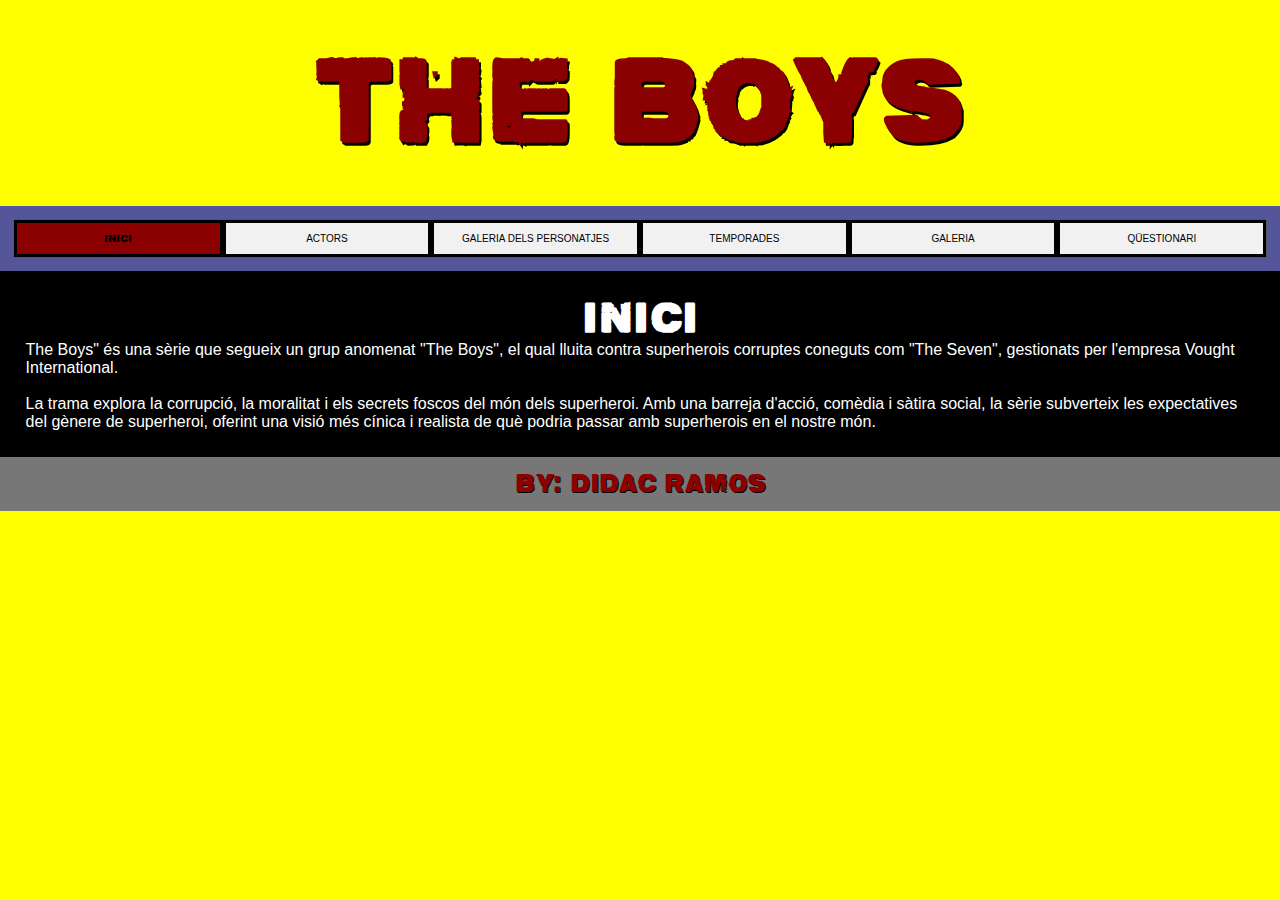
<file: index.html>
<!DOCTYPE html>
<html lang="ca">

<head>
    <meta charset="UTF-8">
    <meta name="viewport" content="width=device-width, initial-scale=1.0">
    <title>Document</title>
    <link rel="stylesheet" type="text/css" href="css/estils.css">
</head>

<body>
    <header>
        <h2>THE BOYS</h2>
    </header>

    <section>
        <nav>
            <ul>
                <li class="active"><a href="index.html">INICI</a></li>
                <li><a href="actors.html">ACTORS</a></li>
                <li><a href="galeriapersonatjes.html">GALERIA DELS PERSONATJES</a></li>
                <li><a href="temporades.html">TEMPORADES</a></li>
                <li><a href="galeria.html">GALERIA</a></li>
                <li><a href="questionari.html">QÜESTIONARI</a></li>
            </ul>
        </nav>

        <article>
            <h1>INICI</h1>
            <p>The Boys" és una sèrie que segueix un grup anomenat "The Boys", el qual lluita contra superherois
                corruptes coneguts com "The Seven", gestionats per l'empresa Vought International.</p>
            &nbsp;
            <p>La trama explora la corrupció, la moralitat i els secrets foscos del món dels superheroi. Amb una barreja
                d'acció, comèdia i sàtira social, la sèrie subverteix les expectatives del gènere de superheroi, oferint
                una visió més cínica i realista de què podria passar amb superherois en el nostre món.
            </p>
        </article>
    </section>

    <footer>
        <p>By: Didac Ramos</p>
    </footer>


</body>

</html>
</file>
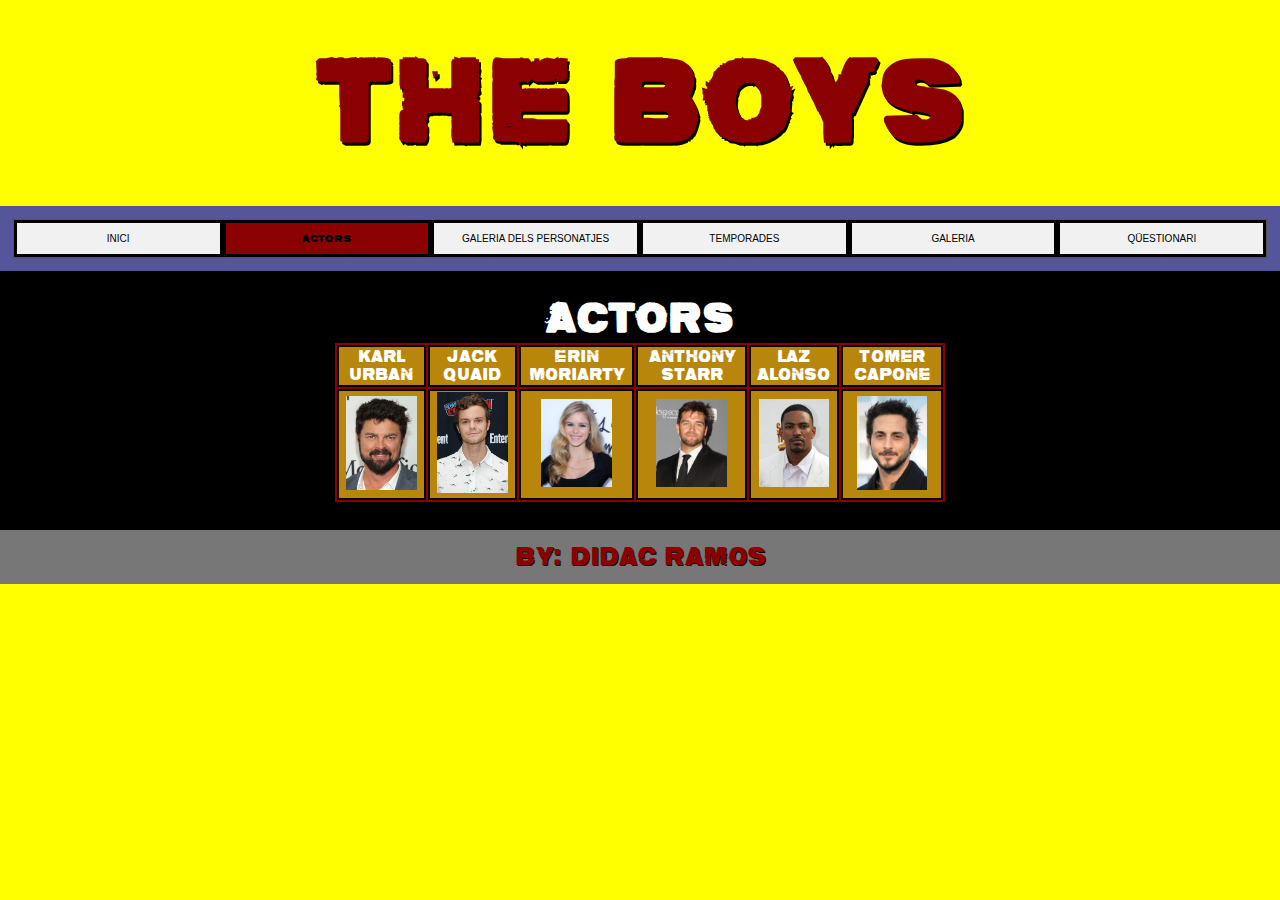
<file: actors.html>
<!DOCTYPE html>
<html lang="ca">

<head>
    <meta charset="UTF-8">
    <meta name="viewport" content="width=device-width, initial-scale=1.0">
    <title>ZZZZ</title>
    <link rel="stylesheet" type="text/css" href="css/estils.css">
</head>

<body>
    <header>
        <h2>THE BOYS</h2>
    </header>

    <section>
        <nav>
            <ul>
                <li><a href="index.html">INICI</a></li>
                <li class="active"><a href="actors.html">ACTORS</a></li>
                <li><a href="galeriapersonatjes.html">GALERIA DELS PERSONATJES</a></li>
                <li><a href="temporades.html">TEMPORADES</a></li>
                <li><a href="galeria.html">GALERIA</a></li>
                <li><a href="questionari.html">QÜESTIONARI</a></li>
            </ul>
        </nav>

        <article>
            <h1>ACTORS</h1>
            <table>
                <tbody>
                    <tr>
                        <td>Karl Urban</td>
                        <td>Jack Quaid</td>
                        <td>Erin Moriarty</td>
                        <td>Anthony Starr</td>
                        <td>Laz Alonso</td>
                        <td>Tomer Capone</td>
                    </tr>
                    <tr>
                        <td><img src="imatges/karl_urban.jpg" alt="karl_urban"></td>
                        <td><img src="imatges/jack_quaid.webp" alt="jack_quaid"></td>
                        <td><img src="imatges/erin_moriarty.jpg" alt="erin_moriarty"></td>
                        <td><img src="imatges/antony_starr.jpg" alt="anthony_starr"></td>
                        <td><img src="imatges/laz_alonso.webp" alt="laz_alonso"></td>
                        <td><img src="imatges/tomer_capone.webp" alt="tomer_capone"></td>
                    </tr>
                </tbody>
            </table>
        </article>
    </section>

    <footer>
        <p>By: Didac Ramos</p>
    </footer>


</body>

</html>
</file>
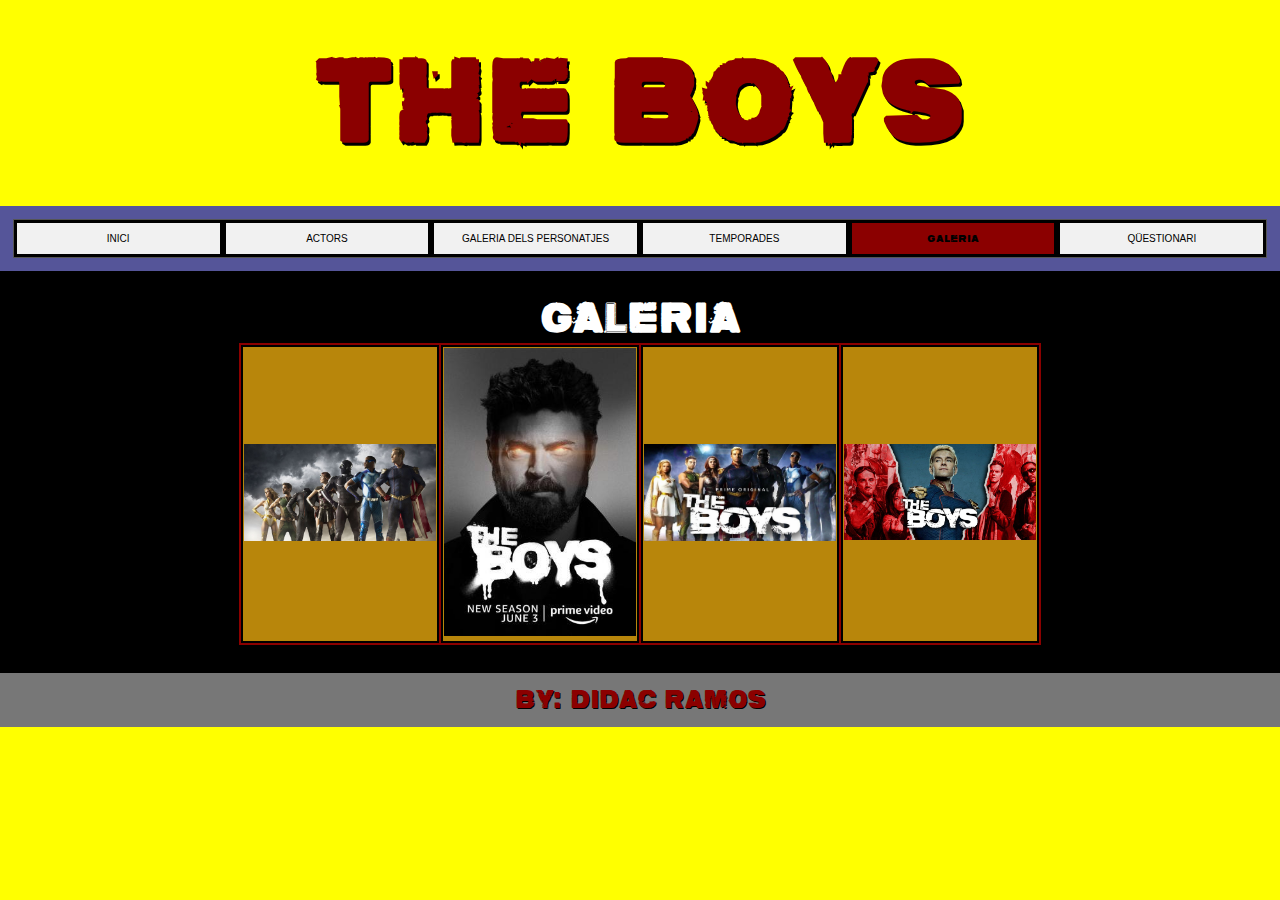
<file: galeria.html>
<!DOCTYPE html>
<html lang="ca">

<head>
    <meta charset="UTF-8">
    <meta name="viewport" content="width=device-width, initial-scale=1.0">
    <title>Document</title>
    <link rel="stylesheet" type="text/css" href="css/estils.css">

</head>

<body>

    <header>
        <h2>THE BOYS</h2>
    </header>

    <section>
        <nav>
            <ul>
                <li><a href="index.html">INICI</a></li>
                <li><a href="actors.html">ACTORS</a></li>
                <li><a href="galeriapersonatjes.html">GALERIA DELS PERSONATJES</a></li>
                <li><a href="temporades.html">TEMPORADES</a></li>
                <li class="active"><a href="galeria.html">GALERIA</a></li>
                <li><a href="questionari.html">QÜESTIONARI</a></li>
            </ul>
        </nav>

        <article>
            <h1>GALERIA</h1>
            <table>
                <tbody>
                    <tr>
                        <td><img class="boysimatge" alt="the_boys_1" src="imatges/the_boys_1.jpg"></td>
                        <td><img class="boysimatge" alt="the_boys_2" src="imatges/the_boys_2.jpg"></td>
                        <td><img class="boysimatge" alt="the_boys_3" src="imatges/the_boys_3.jpg"></td>
                        <td><img class="boysimatge" alt="the_boys_4" src="imatges/the_boys_4.jpg"></td>
                    </tr>
                </tbody>
            </table>
        </article>
    </section>

    <footer>
        <p>By: Didac Ramos</p>
    </footer>


</body>

</html>
</file>
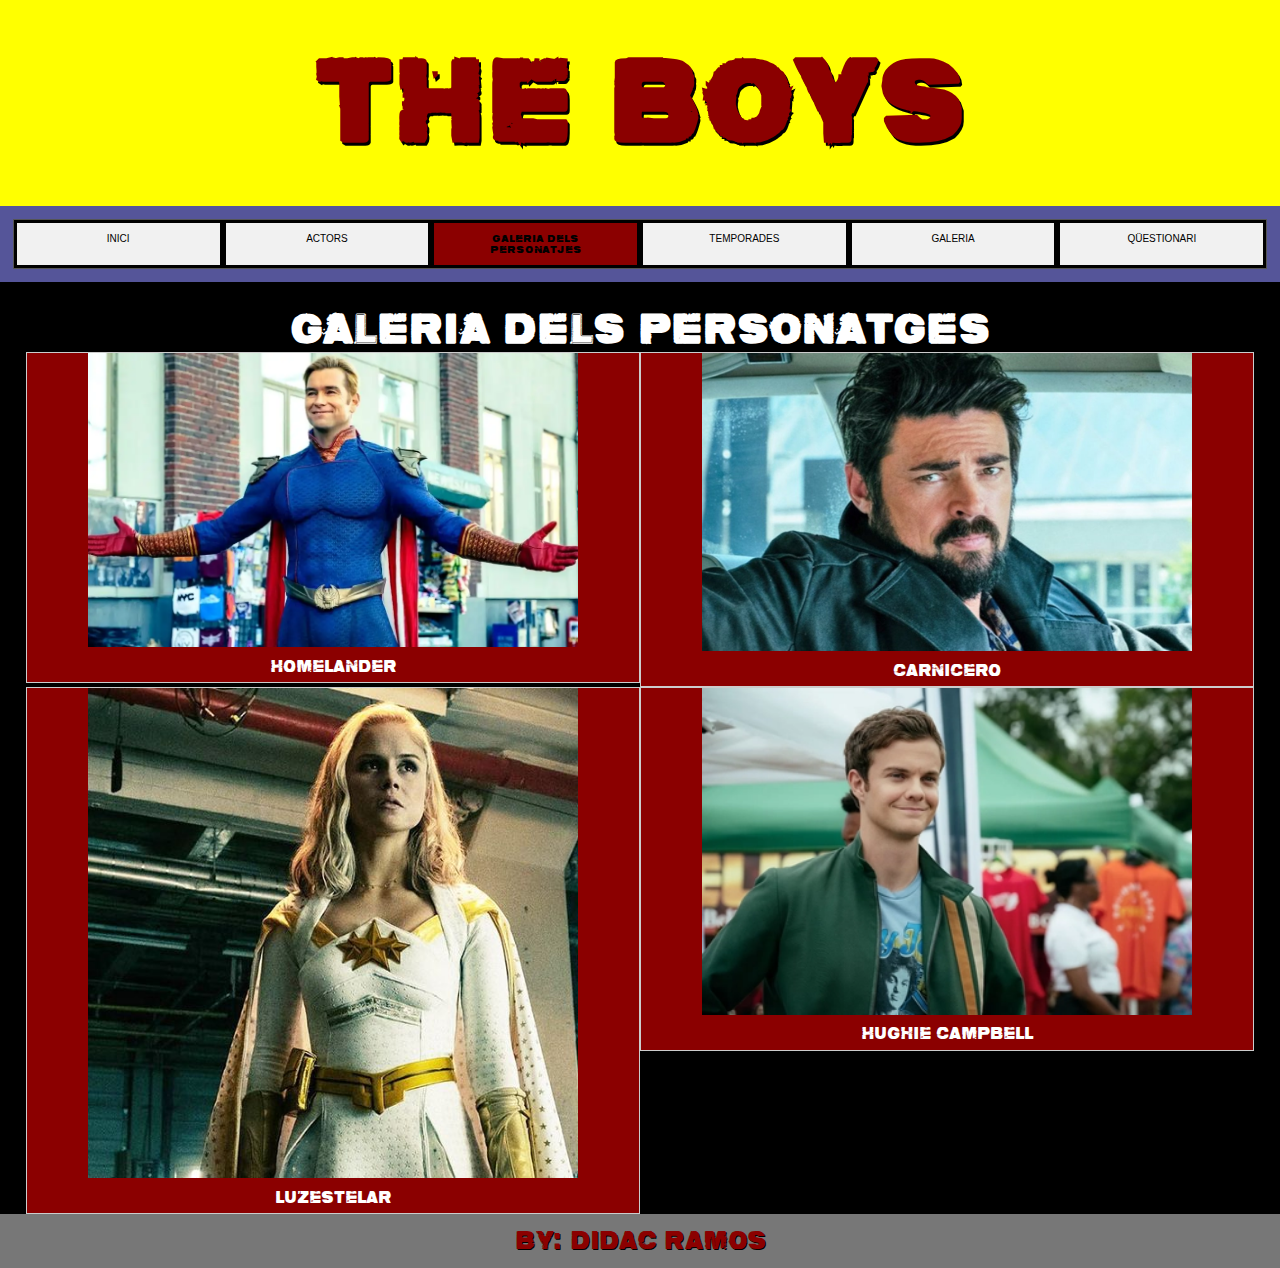
<file: galeriapersonatjes.html>
<!DOCTYPE html>
<html lang="ca">

<head>
    <meta charset="UTF-8">
    <meta name="viewport" content="width=device-width, initial-scale=1.0">
    <title>Document</title>
    <link rel="stylesheet" type="text/css" href="css/estils.css">
    <link rel="stylesheet" type="text/css" href="css/galeria.css">

</head>

<body>

    <header>
        <h2>THE BOYS</h2>
    </header>

    <section>
        <nav>
            <ul>
                <li><a href="index.html">INICI</a></li>
                <li><a href="actors.html">ACTORS</a></li>
                <li class="active"><a href="galeriapersonatjes.html">GALERIA DELS PERSONATJES</a></li>
                <li><a href="temporades.html">TEMPORADES</a></li>
                <li><a href="galeria.html">GALERIA</a></li>
                <li><a href="questionari.html">QÜESTIONARI</a></li>
            </ul>
        </nav>

        <article>
            <h1>GALERIA DELS PERSONATGES</h1>
            <div class="gallery">

                <a target="_blank" href="imatges/homelander.webp">
                    <img src="imatges/homelander.webp" alt="Homelander" width="600" height="400">
                </a>
                <div class="desc">Homelander</div>
            </div>

            <div class="gallery">
                <a target="_blank" href="imatges/carnicero.jpg">
                    <img src="imatges/carnicero.jpg" alt="Carnicero" width="600" height="400">
                </a>
                <div class="desc">Carnicero</div>
            </div>

            <div class="gallery">
                <a target="_blank" href="imatges/luzestelar.jpg">
                    <img src="imatges/luzestelar.jpg" alt="Luzestelar" width="600" height="400">
                </a>
                <div class="desc">Luzestelar</div>
            </div>

            <div class="gallery">
                <a target="_blank" href="imatges/hughiecampbell.webp">
                    <img src="imatges/hughiecampbell.webp" alt="Hughie Campbell" width="600" height="400">
                </a>
                <div class="desc">Hughie Campbell</div>
            </div>
        </article>
    </section>

    <footer>
        <p>By: Didac Ramos</p>
    </footer>


</body>

</html>
</file>
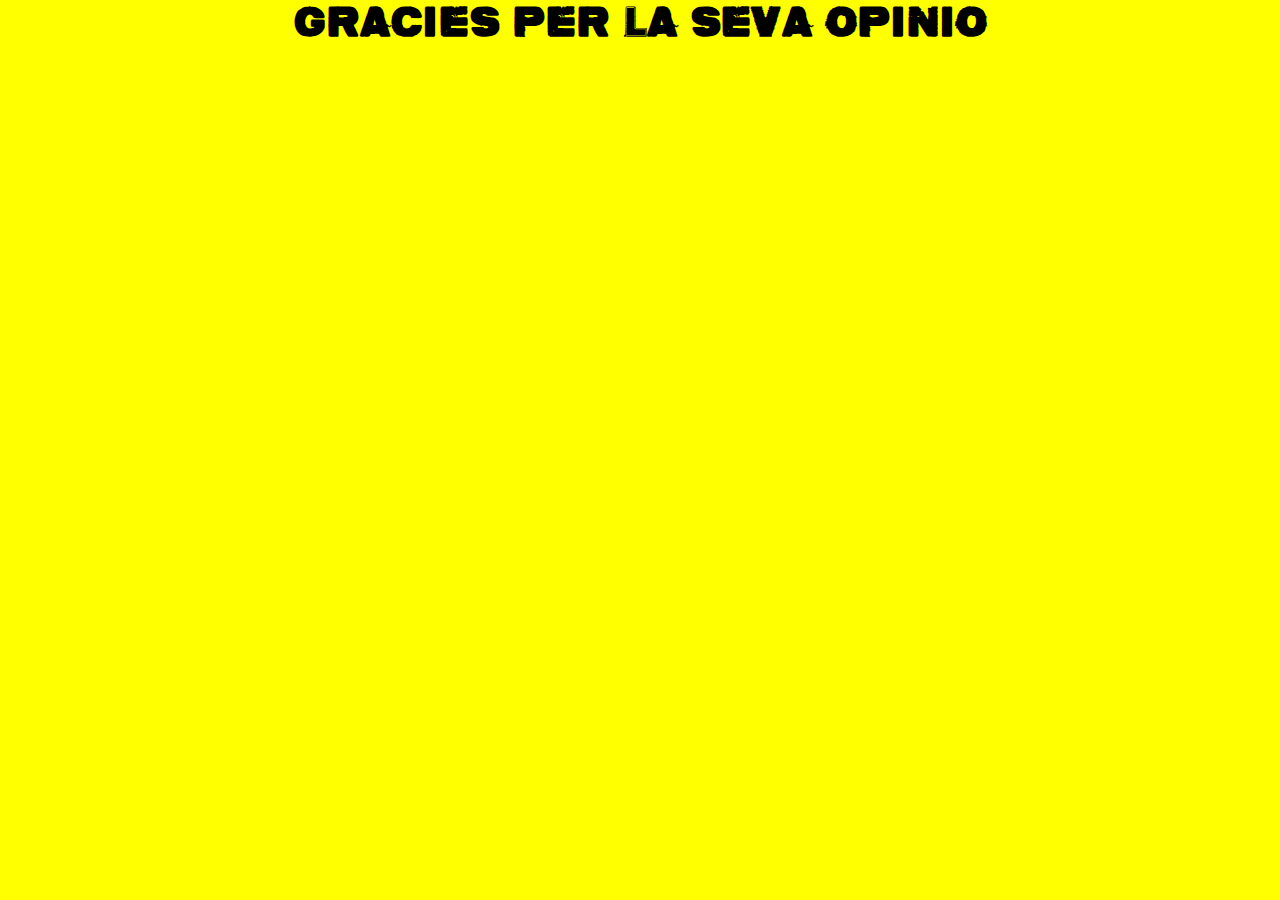
<file: gracies.html>
<!DOCTYPE html>
<html lang="ca">

<head>
    <meta charset="UTF-8">
    <meta name="viewport" content="width=device-width, initial-scale=1.0">
    <title>Document</title>
    <link rel="stylesheet" type="text/css" href="css/estils.css">
</head>

<body>
    <h1>Gracies per la seva opinio</h1>
</body>

</html>
</file>
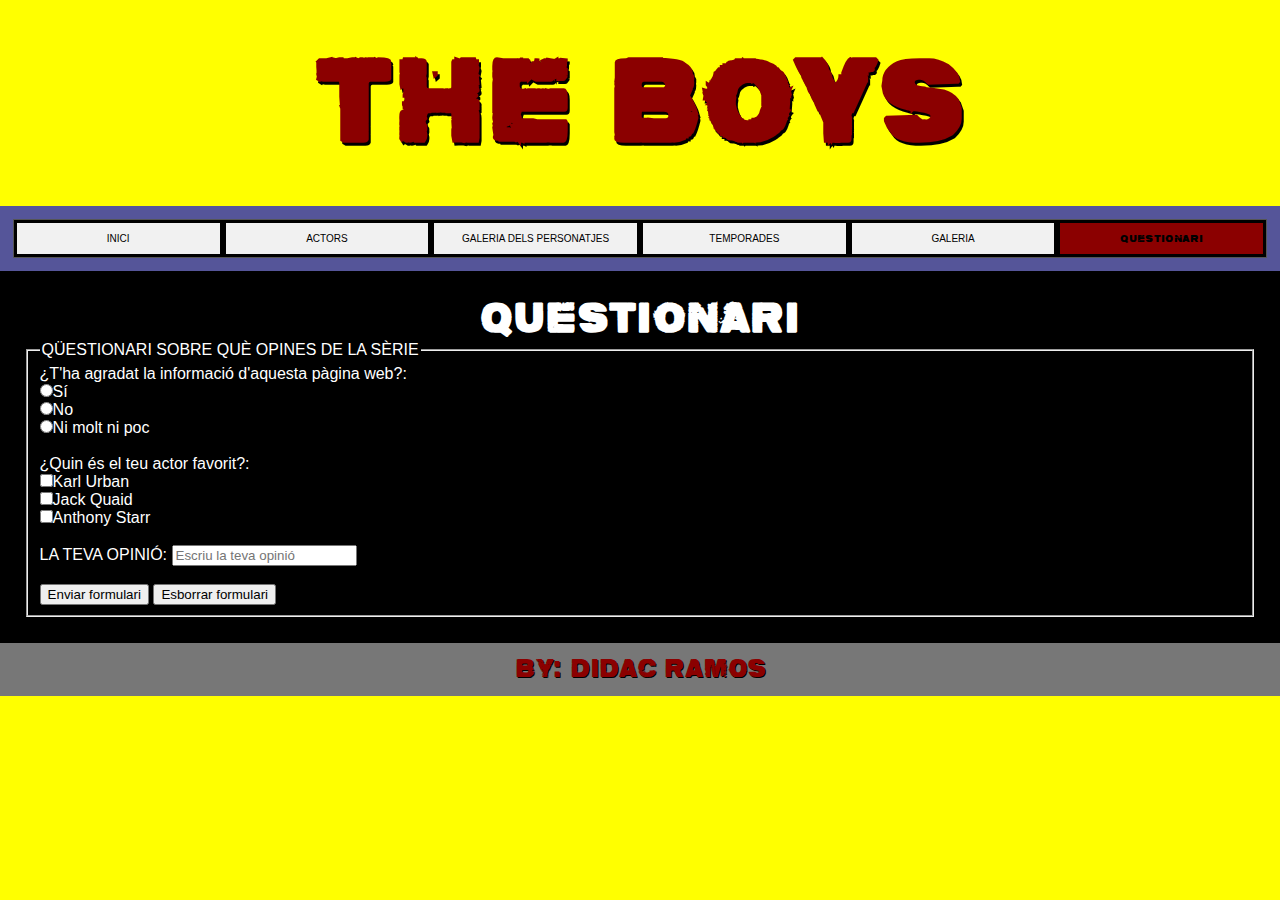
<file: questionari.html>
<!DOCTYPE html>
<html lang="ca">

<head>
    <meta charset="UTF-8">
    <meta name="viewport" content="width=device-width, initial-scale=1.0">
    <title>Document</title>
    <link rel="stylesheet" type="text/css" href="css/estils.css">
</head>

<body>
    <header>
        <h2>THE BOYS</h2>
    </header>

    <section>
        <nav>
            <ul>
                <li><a href="index.html">INICI</a></li>
                <li><a href="actors.html">ACTORS</a></li>
                <li><a href="galeriapersonatjes.html">GALERIA DELS PERSONATJES</a></li>
                <li><a href="temporades.html">TEMPORADES</a></li>
                <li><a href="galeria.html">GALERIA</a></li>
                <li class="active"><a href="questionari.html">QUESTIONARI</a></li>
            </ul>
        </nav>

        <article>
            <h1>QUESTIONARI</h1>
            <div id="formu">
            <form action="gracies.html" method="get" name="formulari" id="formulari">
                <fieldset>
                    <legend>QÜESTIONARI SOBRE QUÈ OPINES DE LA SÈRIE</legend>
                    <label for="t'ha_agradat_la_informació_d'aquesta_pàgina_web">¿T'ha agradat la informació
                        d'aquesta pàgina web?:</label><br>
                    <input type="radio" name="resposta1" id="si" value="si">Sí<br>
                    <input type="radio" name="resposta2" id="no" value="no">No<br>
                    <input type="radio" name="resposta3" id="ni_molt_ni_poc" value="ni_molt_ni_poc">Ni molt ni
                    poc<br>
                    <br>
                    <label for="quin_es_el_teu_actor_preferit">¿Quin és el teu actor favorit?:</label><br>
                    <input type="checkbox" name="resposta4" id="karl_urban" value="karl_urban">Karl Urban<br>
                    <input type="checkbox" name="resposta5" id="jack_quaid" value="jack_quaid">Jack Quaid<br>
                    <input type="checkbox" name="resposta6" id="anthony_starr" value="anthony_starr">Anthony
                    Starr<br>
                    <br>
                    <label for="opinio">LA TEVA OPINIÓ:</label>
                    <input type="text" id="opinio" name="la_teva_opinio" placeholder="Escriu la teva opinió"><br>
                    <br>
                    <button type="submit" id="submit">Enviar formulari</button>
                    <button type="reset" id="reset">Esborrar formulari</button>
                </fieldset>
            </form></div>
        </article>
    </section>

    <footer>
        <p>By: Didac Ramos</p>
    </footer>


</body>

</html>
</file>
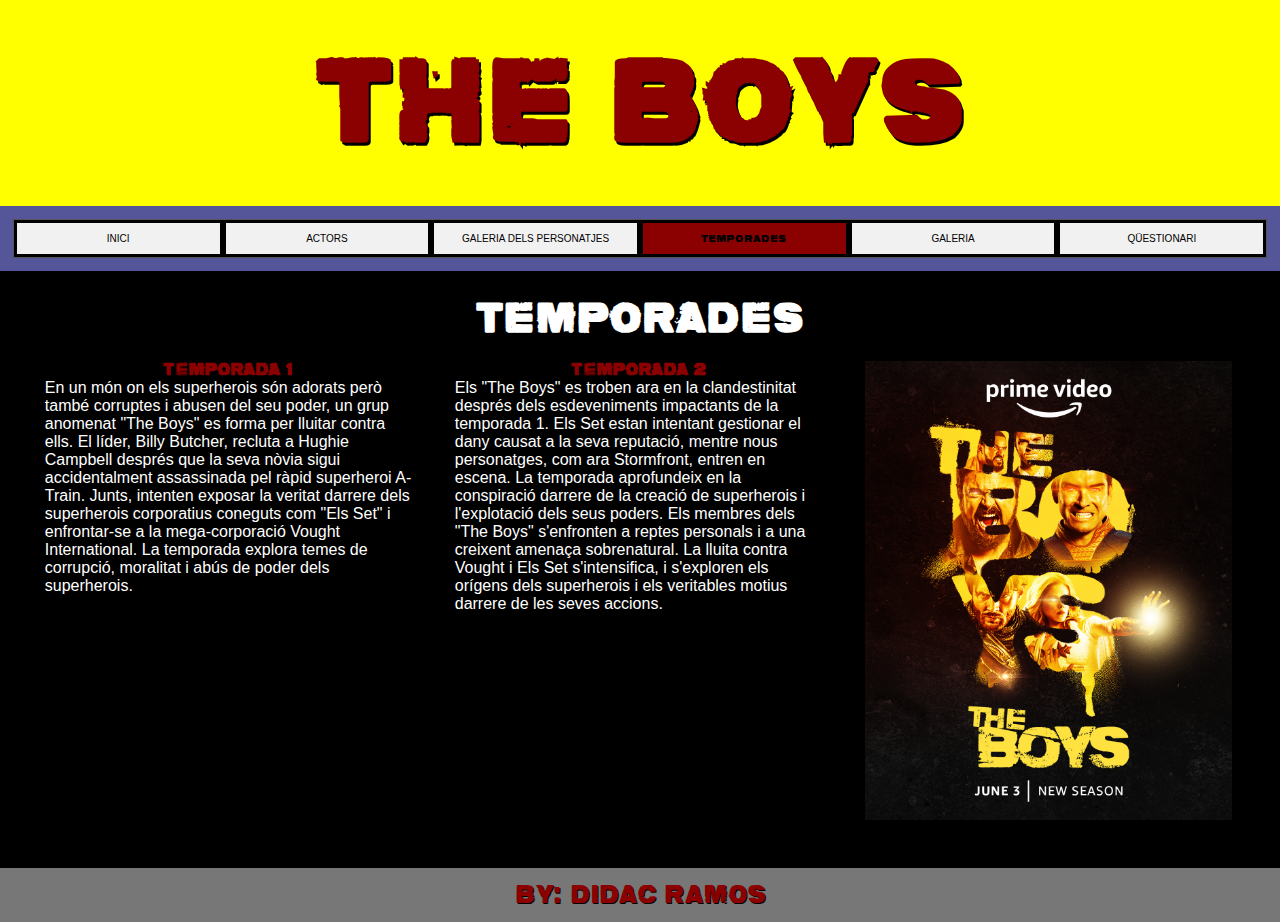
<file: temporades.html>
<!DOCTYPE html>
<html lang="ca">

<head>
    <meta charset="UTF-8">
    <meta name="viewport" content="width=device-width, initial-scale=1.0">
    <title>Document</title>
    <link rel="stylesheet" type="text/css" href="css/estils.css">
</head>

<body>
    <header>
        <h2>THE BOYS</h2>
    </header>

    <section>
        <nav>
            <ul>
                <li><a href="index.html">INICI</a></li>
                <li><a href="actors.html">ACTORS</a></li>
                <li><a href="galeriapersonatjes.html">GALERIA DELS PERSONATJES</a></li>
                <li class="active"><a href="temporades.html">TEMPORADES</a></li>
                <li><a href="galeria.html">GALERIA</a></li>
                <li><a href="questionari.html">QÜESTIONARI</a></li>
            </ul>
        </nav>

        <article>
            <h1>TEMPORADES</h1>
            <div class="fila">
                <div class="columna">
                    <h2 class="temporada1">TEMPORADA 1</h2>
                    <p>En un món on els superherois són adorats però també corruptes i abusen del seu poder, un grup
                        anomenat "The Boys" es forma per lluitar contra ells. El líder, Billy Butcher, recluta a Hughie
                        Campbell després que la seva nòvia sigui accidentalment assassinada pel ràpid superheroi
                        A-Train.
                        Junts, intenten exposar la veritat darrere dels superherois corporatius coneguts com "Els Set" i
                        enfrontar-se a la mega-corporació Vought International. La temporada explora temes de corrupció,
                        moralitat i abús de poder dels superherois.
                    </p>
                </div>
                &nbsp;
                <div class="columna">
                    <h2 class="temporada1">TEMPORADA 2</h2>
                    <p>Els "The Boys" es troben ara en la clandestinitat després dels esdeveniments impactants de la
                        temporada 1. Els Set estan intentant gestionar el dany causat a la seva reputació, mentre nous
                        personatges, com ara Stormfront, entren en escena. La temporada aprofundeix en la conspiració
                        darrere de la creació de superherois i l'explotació dels seus poders. Els membres dels "The
                        Boys"
                        s'enfronten a reptes personals i a una creixent amenaça sobrenatural. La lluita contra Vought i
                        Els
                        Set s'intensifica, i s'exploren els orígens dels superherois i els veritables motius darrere de
                        les
                        seves accions.
                    </p>
                </div>
                &nbsp;
                <div class="columna">
                    <img class="imatge" id="imagen4" src="imatges/the_boys.jpg" alt="serie the boys">
                </div>
            </div>
        </article>
    </section>

    <footer>
        <p>By: Didac Ramos</p>
    </footer>


</body>

</html>
</file>
<file: css/estils.css>
* {
    box-sizing: border-box;
    margin: 0;
}

body {
    font-family: Arial, Helvetica, sans-serif;
    background-color: yellow;
}

@font-face {
    font-family: theboysss;
    src: url(theboys.ttf);
}

h2 {
    text-align: center;
    font-family: theboysss;
    font-size: 2.5em;
    text-shadow: 0.2vw 0.2vw black;
    font-size-adjust: 250%;
    color: darkred;
}

h1 {
    text-align: center;
    font-family: theboysss;
    font-size: 250%;
}

/* Style the header */
header {
    background-color: yellow;
    padding: 3vw;
    text-align: center;
    font-size: 3.5vw;
    color: white;
}

/*section {
    display: flex;
}

/* Create two columns/boxes that floats next to each other */
nav {
    /*float: left;*/
    /*width: 30%;*/
    /*height: 300px; only for demonstration, should be removed */
    background: #559;
    padding: 1vw;
}

/* Style the list inside the menu */
nav ul {
    list-style-type: none;
    padding: 0;
    margin: 0;
    display: flex;
    /*width: auto;*/
    justify-content: center;
    background-color: #f1f1f1;
    border: 0.1vw solid #555;
}

nav ul li {
    text-align: center;
    border: 0.3vw solid black;
    width: 20%;
}

nav li a {
    display: block;
    color: #000;
    padding: 0.8vw 1.6vb;
    text-decoration: none;
    font-size: x-small;
}

nav li {
    text-align: center;
    border-bottom: 0.1vw solid black;
}

/*nav li:last-child {
    border-bottom: none;
}*/

nav li.active {
    background-color: darkred;
    color: white;
    font-family: theboysss;
}

nav li a:hover:not(.active) {
    background-color: #555;
    color: white;
}

article {
    /*float: left;*/
    padding: 2vw;
    background-color: black;
    color: white;
    /*display: table;*/
    /*width: 30%;*/
    /*height: 300px; only for demonstration, should be removed */
}

/* Clear floats after the columns */
section::after {
    content: "";
    display: table;
    clear: both;
}

/* Style the footer */
footer {
    background-color: #777;
    padding: 1vw;
    text-align: center;
    color: white;
    font-family: theboysss;
    text-shadow: 0.1vw 0.1vw black;
    font-size: 150%;
    color: darkred;
}

table,
td,
th {
    border: 0.2vw solid black;
    background-color: darkgoldenrod;
}

th {
    font-size: x-large;
    background-color: aqua;
}

td {
    font-family: theboysss;
    text-align: center;
}

table {
    background-color: darkred;
    width: 50%;
    margin-right: auto;
    margin-left: auto;
}

body {
    background-color: yellow;
}

img {
    width: 5.5vw;
    float: auto;
}

.columna {
    width: 33%;
    padding: 1.5vw;
    margin: 0%;
    float: left;
}

.fila {
    display: flex;
    width: 100%;
}

.temporada1 {
    text-align: center;
    font-family: theboysss;
    font-size: 1em;
    text-shadow: 0.2vw 0.2vw black;
    font-size-adjust: 250%;
    color: darkred;
}

.imatge {
    width: 100%;
}

.boysimatge {
    width: 15vw;
    float: center;
    margin: 0%;
}

/* Responsive layout - makes the two columns/boxes stack on top of each other instead of next to each other, on
    small screens */
@media only screen and (max-width: 600px) {

    * {
        box-sizing: border-box;
        margin: 0;
    }

    body {
        font-family: Arial, Helvetica, sans-serif;
        background-color: aqua;
    }

    @font-face {
        font-family: theboysss;
        src: url(theboys.ttf);
    }

    h2 {
        text-align: center;
        font-family: theboysss;
        font-size: 2.5em;
        text-shadow: 0.3vw 0.3vw white;
        font-size-adjust: 250%;
        color: midnightblue;
    }

    h1 {
        text-align: center;
        font-family: theboysss;
        font-size: 250%;
        color: midnightblue;
    }

    header {
        background-color: aqua;
        padding: 3vw;
        text-align: center;
        font-size: 3.5vw;
        color: white;
    }

    nav li a {
        display: block;
        color: #000;
        padding: 0.8vw 1.6vb;
        text-decoration: none;
        font-size: x-small;
    }

    table,
    td,
    th {
        border: 0.2vw solid black;
        background-color: darkslateblue;
    }

    th {
        font-size: x-large;
        background-color: aqua;
    }

    table {
        background-color: darkblue;
        width: 50%;
        margin-right: auto;
        margin-left: auto;
    }

    body {
        background-color: aqua;
    }

    img {
        width: 10vw;
        float: auto;
    }

    .temporada1 {
        text-align: center;
        font-family: theboysss;
        font-size: 1em;
        text-shadow: 0.2vw 0.2vw black;
        font-size-adjust: 250%;
        color: darkviolet;
    }

}
</file>
<file: css/galeria.css>
div.gallery {
    border: 0.1vw solid #ccc;
    float: left;
    width: 50%;
    background-color: darkred;
    font-family: theboysss;
    text-align: center;
}

div.gallery:hover {
    border: 0.1vw solid yellowgreen;
}

div.gallery img {
    width: 80%;
    height: auto;
}

div.desc {
    padding: 0.5vw;
    text-align: center;
}

body {
    background-color: black;
}

@media only screen and (max-width: 600px) {

    div.gallery {
        border: 0.3vw solid white;
        float: center;
        width: 80%;
        background-color: darkcyan;
        font-family: theboysss;
        text-align: center;
    }

    div.gallery:hover {
        border: 0.1vw solid greenyellow;
    }

}
</file>
